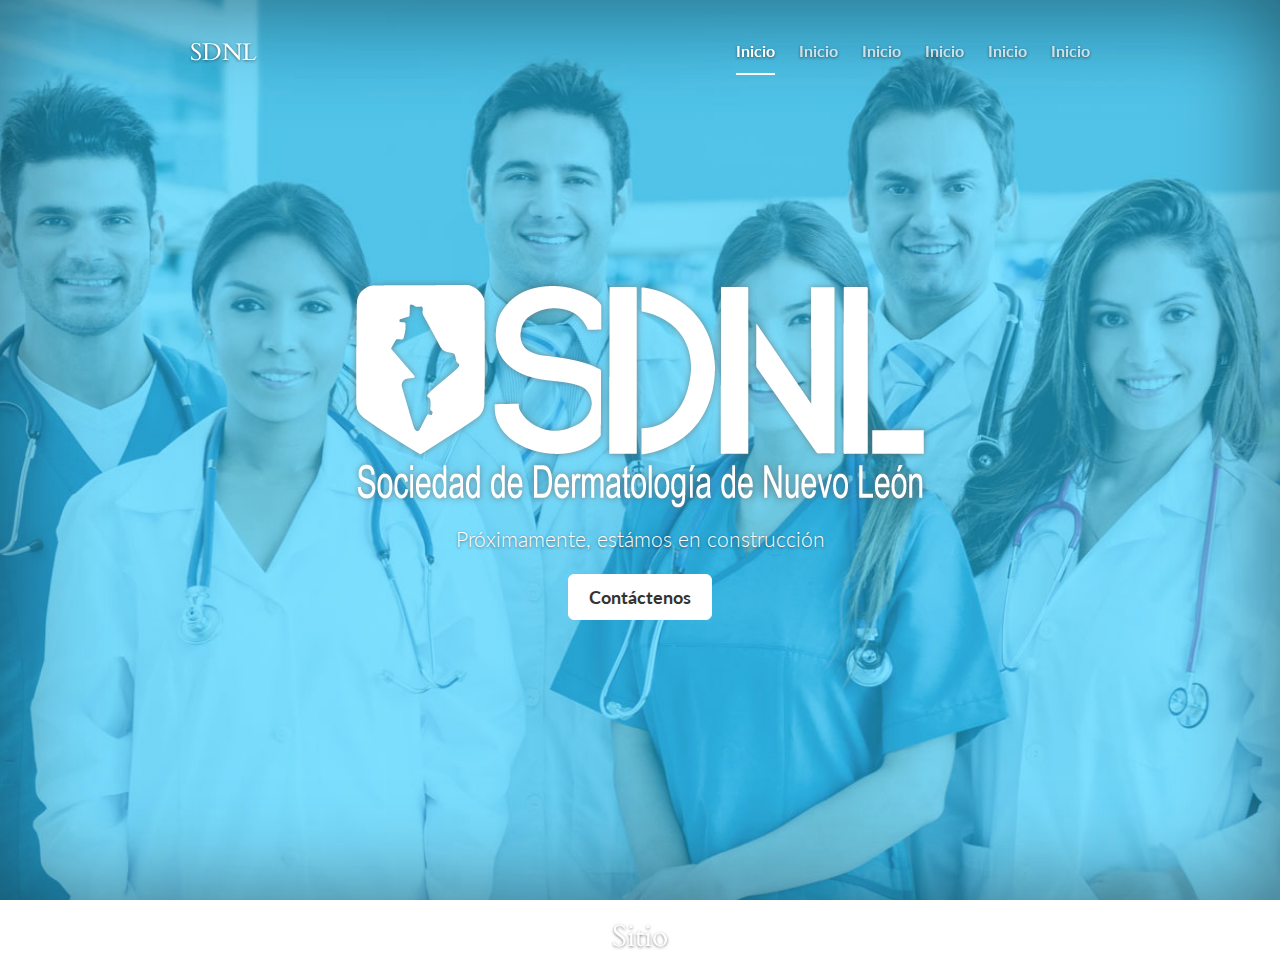
<file: index.html>
<!DOCTYPE html>
<html lang="en">
	<head>
		<meta charset="utf-8">
		<meta http-equiv="X-UA-Compatible" content="IE=edge">
		<meta name="viewport" content="width=device-width, initial-scale=1">
		<!-- The above 3 meta tags *must* come first in the head; any other head content must come *after* these tags -->
		<meta name="description" content="">
		<meta name="author" content="">
		<link rel="icon" href="../../favicon.ico">
		<title>Sociedad de Dermatología de Nuevo León</title>
		<!-- Bootstrap core CSS -->
		<link href="css/bootstrap.min.css" rel="stylesheet">
		<!-- IE10 viewport hack for Surface/desktop Windows 8 bug -->
		<link href="css/ie10-viewport-bug-workaround.css" rel="stylesheet">
		<link href="https://fonts.googleapis.com/css?family=Cardo:700|Lato:300,400,700" rel="stylesheet">
		<!-- Custom styles for this template -->
		<link href="css/cover.css" rel="stylesheet">
		<link href="css/hackstyle.css" rel="stylesheet">
		<!-- HTML5 shim and Respond.js for IE8 support of HTML5 elements and media queries -->
		<!--[if lt IE 9]>
			<script src="https://oss.maxcdn.com/html5shiv/3.7.3/html5shiv.min.js"></script>
			<script src="https://oss.maxcdn.com/respond/1.4.2/respond.min.js"></script>
		<![endif]-->
	</head>
	<body>
		<div class="site-wrapper main-cover">
			<div class="site-wrapper-inner">
				<div class="cover-container">
					<div class="masthead clearfix">
						<div class="inner">
							<h3 class="masthead-brand">SDNL</h3>
							<nav>
								<ul class="nav masthead-nav">
									<li class="active"><a href="./">Inicio</a></li>
									<li><a href="./">Inicio</a></li>
									<li><a href="./">Inicio</a></li>
									<li><a href="./">Inicio</a></li>
									<li><a href="./">Inicio</a></li>
									<li><a href="./">Inicio</a></li>
								</ul>
							</nav>
						</div>
					</div>
					<div class="inner cover">
						<img src="images/logo-sdnl.png" alt="Sociedad de Dermatología de Nuevo León" class="img-responsive img-center">
						<p class="lead">Próximamente, estámos en construcción</p>
						<p class="lead">
							<a href="mailto:contacto@sdnl.org.mx" class="btn btn-lg btn-default">Contáctenos</a>
						</p>
					</div>
					<div class="mastfoot">
						<div class="inner">
						</div>
					</div>
				</div>
			</div>
		</div>
		<div class="container">
			<div class="row">
				<div class="col-md-12">
					<h2>Sitio</h2>
				</div>
			</div>
		</div>
		<script src="https://ajax.googleapis.com/ajax/libs/jquery/1.12.4/jquery.min.js"></script>
		<script>window.jQuery || document.write('<script src="../../assets/js/vendor/jquery.min.js"><\/script>')</script>
		<script src="js/bootstrap.min.js"></script>
		<script src="js/ie10-viewport-bug-workaround.js"></script>
	</body>
</html>
</file>
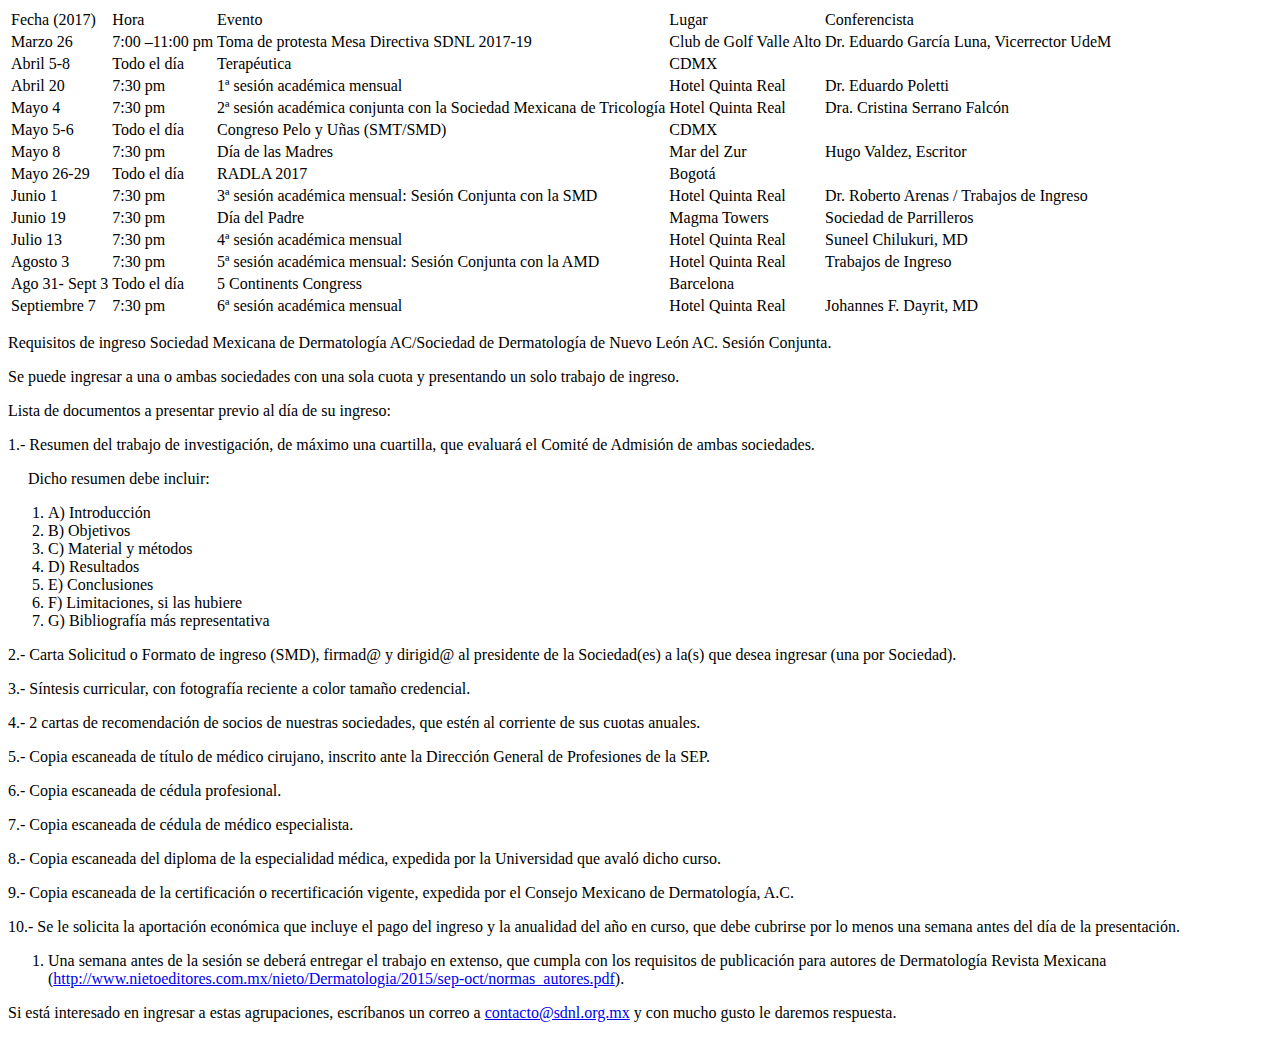
<file: cronograma.html>
<!DOCTYPE html>
<html lang="en">
	<head>
		<title>SDNL Cronograma de actividades 2017</title>
		<meta charset="utf-8" />
	</head>
		<body>
			<table>
				<tr>
					<td>Fecha (2017)</td>
					<td>Hora</td>
					<td>Evento</td>
					<td>Lugar</td>
					<td>Conferencista</td>
				</tr>
				<tr>
					<td>Marzo 26</td>
					<td>7:00 –11:00 pm</td>
					<td>Toma de protesta Mesa Directiva SDNL 2017-19</td>
					<td>Club de Golf Valle Alto</td>
					<td>Dr. Eduardo García Luna, Vicerrector UdeM
				</td>
				</tr>
				<tr>
					<td>Abril 5-8</td>
					<td>Todo el día</td>
					<td>Terapéutica</td>
					<td>CDMX </td>
					<td>&nbsp;</td>
				</tr>
				<tr>
					<td>Abril 20</td>
					<td>7:30 pm</td>
					<td>1ª sesión académica mensual</td>
					<td>Hotel Quinta Real</td>
					<td>Dr. Eduardo Poletti</td>
				</tr>
				<tr>
					<td>Mayo 4 </td>
					<td>7:30 pm</td>
					<td>2ª sesión académica conjunta con la Sociedad Mexicana de Tricología </td>
					<td>Hotel Quinta Real</td>
					<td>Dra. Cristina Serrano Falcón</td>
				</tr>
				<tr>
					<td>Mayo 5-6</td>
					<td>Todo el día</td>
					<td>Congreso Pelo y Uñas (SMT/SMD)</td>
					<td>CDMX</td>
					<td>&nbsp;</td>
				</tr>
				<tr>
					<td>Mayo 8</td>
					<td>7:30 pm</td>
					<td>Día de las Madres</td>
					<td>Mar del Zur</td>
					<td>Hugo Valdez, Escritor</td>
				</tr>
				<tr>
					<td>Mayo 26-29</td>
					<td>Todo el día</td>
					<td>RADLA 2017</td>
					<td>Bogotá</td>
					<td>&nbsp;</td>
				</tr>
				<tr>
					<td>Junio 1</td>
					<td>7:30 pm</td>
					<td>3ª sesión académica mensual: Sesión Conjunta con la SMD</td>
					<td>Hotel Quinta Real</td>
					<td>Dr. Roberto Arenas / Trabajos de Ingreso</td>
				</tr>
				<tr>
					<td>Junio 19</td>
					<td>7:30 pm</td>
					<td>Día del Padre</td>
					<td>Magma Towers</td>
					<td>Sociedad de Parrilleros</td>
				</tr>
				<tr>
					<td>Julio 13</td>
					<td>7:30 pm</td>
					<td>4ª sesión académica mensual</td>
					<td>Hotel Quinta Real</td>
					<td>Suneel Chilukuri, MD</td>
				</tr>
				<tr>
					<td>Agosto 3</td>
					<td>7:30 pm</td>
					<td>5ª sesión académica mensual: Sesión Conjunta con la AMD</td>
					<td>Hotel Quinta Real</td>
					<td>Trabajos de Ingreso</td>
				</tr>
				<tr>
					<td>Ago 31- Sept 3</td>
					<td>Todo el día</td>
					<td>5 Continents Congress</td>
					<td>Barcelona</td>
					<td>&nbsp;</td>
				</tr>
				<tr>
					<td>Septiembre 7</td>
					<td>7:30 pm</td>
					<td>6ª sesión académica mensual</td>
					<td>Hotel Quinta Real</td>
					<td>Johannes F. Dayrit, MD</td>
				</tr>
			</table>	

			<p>Requisitos de ingreso Sociedad Mexicana de Dermatolog&iacute;a AC/Sociedad de Dermatolog&iacute;a de Nuevo Le&oacute;n AC. Sesi&oacute;n Conjunta.</p>
			<p>Se puede ingresar a una o ambas sociedades con una sola cuota y presentando un solo trabajo de ingreso.</p>
			<p>Lista de documentos a presentar previo al d&iacute;a de su ingreso:</p>
			<p>1.- Resumen del trabajo de investigaci&oacute;n, de m&aacute;ximo una cuartilla, que evaluar&aacute; el Comit&eacute; de Admisi&oacute;n de ambas sociedades.</p>
			<p>&nbsp;&nbsp;&nbsp;&nbsp; Dicho resumen debe incluir:</p>
				<ol>
					<li>A) Introducci&oacute;n</li>
					<li>B) Objetivos</li>
					<li>C) Material y m&eacute;todos</li>
					<li>D) Resultados</li>
					<li>E) Conclusiones</li>
					<li>F) Limitaciones, si las hubiere</li>
					<li>G) Bibliograf&iacute;a m&aacute;s representativa</li>
				</ol>
			<p>2.- Carta Solicitud o Formato de ingreso (SMD), firmad@ y dirigid@ al presidente de la Sociedad(es) a la(s) que desea ingresar (una por Sociedad).</p>
			<p>3.- S&iacute;ntesis curricular, con fotograf&iacute;a reciente a color tama&ntilde;o credencial.</p>
			<p>4.- 2 cartas de recomendaci&oacute;n de socios de nuestras sociedades, que est&eacute;n al corriente de sus cuotas anuales.</p>
			<p>5.- Copia escaneada de t&iacute;tulo de m&eacute;dico cirujano, inscrito ante la Direcci&oacute;n General de Profesiones de la SEP.</p>
			<p>6.- Copia escaneada de c&eacute;dula profesional.</p>
			<p>7.- Copia escaneada de c&eacute;dula de m&eacute;dico especialista.</p>
			<p>8.- Copia escaneada del diploma de la especialidad m&eacute;dica, expedida por la Universidad que aval&oacute; dicho curso.</p>
			<p>9.- Copia escaneada de la certificaci&oacute;n o recertificaci&oacute;n vigente, expedida por el Consejo Mexicano de Dermatolog&iacute;a, A.C.</p>
			<p>10.- Se le solicita la aportaci&oacute;n econ&oacute;mica que incluye el pago del ingreso y la anualidad del a&ntilde;o en curso, que debe cubrirse por lo menos una semana antes del d&iacute;a de la presentaci&oacute;n.</p>
				<ol>
					<li>Una semana antes de la sesi&oacute;n se deber&aacute; entregar el trabajo en extenso, que cumpla con los requisitos de publicaci&oacute;n para autores de Dermatolog&iacute;a Revista Mexicana (<a href="http://www.nietoeditores.com.mx/nieto/Dermatologia/2015/sep-oct/normas_autores.pdf">http://www.nietoeditores.com.mx/nieto/Dermatologia/2015/sep-oct/normas_autores.pdf</a>).</li>
				</ol>
			<p>Si est&aacute; interesado en ingresar a estas agrupaciones, escr&iacute;banos un correo a <a href="mailto:contacto@sdnl.org.mx">contacto@sdnl.org.mx</a> y con mucho gusto le daremos respuesta.</p>

		</body>
</html>
</file>
<file: css/cover.css>
/*
 * Globals
 */

/* Links */
a,
a:focus,
a:hover {
	color: #fff;
}

/* Custom default button */
.btn-default,
.btn-default:hover,
.btn-default:focus {
	color: #333;
	text-shadow: none; /* Prevent inheritance from `body` */
	background-color: #fff;
	border: 1px solid #fff;
}


/*
 * Base structure
 */

html,
body {
	height: 100%;

}
body {
	color: #fff;
	text-align: center;
	text-shadow: 0 1px 3px rgba(0,0,0,.5);
}

.main-cover{
	height: 100%;
	background: url(../images/background-001.jpg);
	background-position: center center;
	background-size: cover;
}
/* Extra markup and styles for table-esque vertical and horizontal centering */
.site-wrapper {
	display: table;
	width: 100%;
	height: 100%; /* For at least Firefox */
	min-height: 100%;
	-webkit-box-shadow: inset 0 0 100px rgba(0,0,0,.5);
					box-shadow: inset 0 0 100px rgba(0,0,0,.5);
}
.site-wrapper-inner {
	display: table-cell;
	vertical-align: top;
}
.cover-container {
	margin-right: auto;
	margin-left: auto;
}

/* Padding for spacing */
.inner {
	padding: 30px;
}


/*
 * Header
 */
.masthead-brand {
	margin-top: 10px;
	margin-bottom: 10px;
}

.masthead-nav > li {
	display: inline-block;
}
.masthead-nav > li + li {
	margin-left: 20px;
}
.masthead-nav > li > a {
	padding-right: 0;
	padding-left: 0;
	font-size: 16px;
	font-weight: bold;
	color: #fff; /* IE8 proofing */
	color: rgba(255,255,255,.75);
	border-bottom: 2px solid transparent;
}
.masthead-nav > li > a:hover,
.masthead-nav > li > a:focus {
	background-color: transparent;
	border-bottom-color: #a9a9a9;
	border-bottom-color: rgba(255,255,255,.25);
}
.masthead-nav > .active > a,
.masthead-nav > .active > a:hover,
.masthead-nav > .active > a:focus {
	color: #fff;
	border-bottom-color: #fff;
}

@media (min-width: 768px) {
	.masthead-brand {
		float: left;
	}
	.masthead-nav {
		float: right;
	}
}


/*
 * Cover
 */

.cover {
	padding: 0 20px;
}
.cover .btn-lg {
	padding: 10px 20px;
	font-weight: bold;
}


/*
 * Footer
 */

.mastfoot {
	color: #999; /* IE8 proofing */
	color: rgba(255,255,255,.5);
}

.img-responsive.img-center {
  margin: 0 auto;
}


/*
 * Affix and center
 */

@media (min-width: 768px) {
	/* Pull out the header and footer */
	.masthead {
		position: fixed;
		top: 0;
	}
	.mastfoot {
		position: fixed;
		bottom: 0;
	}
	/* Start the vertical centering */
	.site-wrapper-inner {
		vertical-align: middle;
	}
	/* Handle the widths */
	.masthead,
	.mastfoot,
	.cover-container {
		width: 100%; /* Must be percentage or pixels for horizontal alignment */
	}
}

@media (min-width: 992px) {
	.masthead,
	.mastfoot,
	.cover-container {
		width: 960px;
	}
}
</file>
<file: css/hackstyle.css>
body{
	font-family: 'Lato', sans-serif;
}

h1,h2,h3,h4,h5{
	font-family: 'Cardo', serif;
}
</file>
<file: css/ie10-viewport-bug-workaround.css>
/*!
 * IE10 viewport hack for Surface/desktop Windows 8 bug
 * Copyright 2014-2015 Twitter, Inc.
 * Licensed under MIT (https://github.com/twbs/bootstrap/blob/master/LICENSE)
 */

/*
 * See the Getting Started docs for more information:
 * http://getbootstrap.com/getting-started/#support-ie10-width
 */
@-ms-viewport     { width: device-width; }
@-o-viewport      { width: device-width; }
@viewport         { width: device-width; }
</file>
